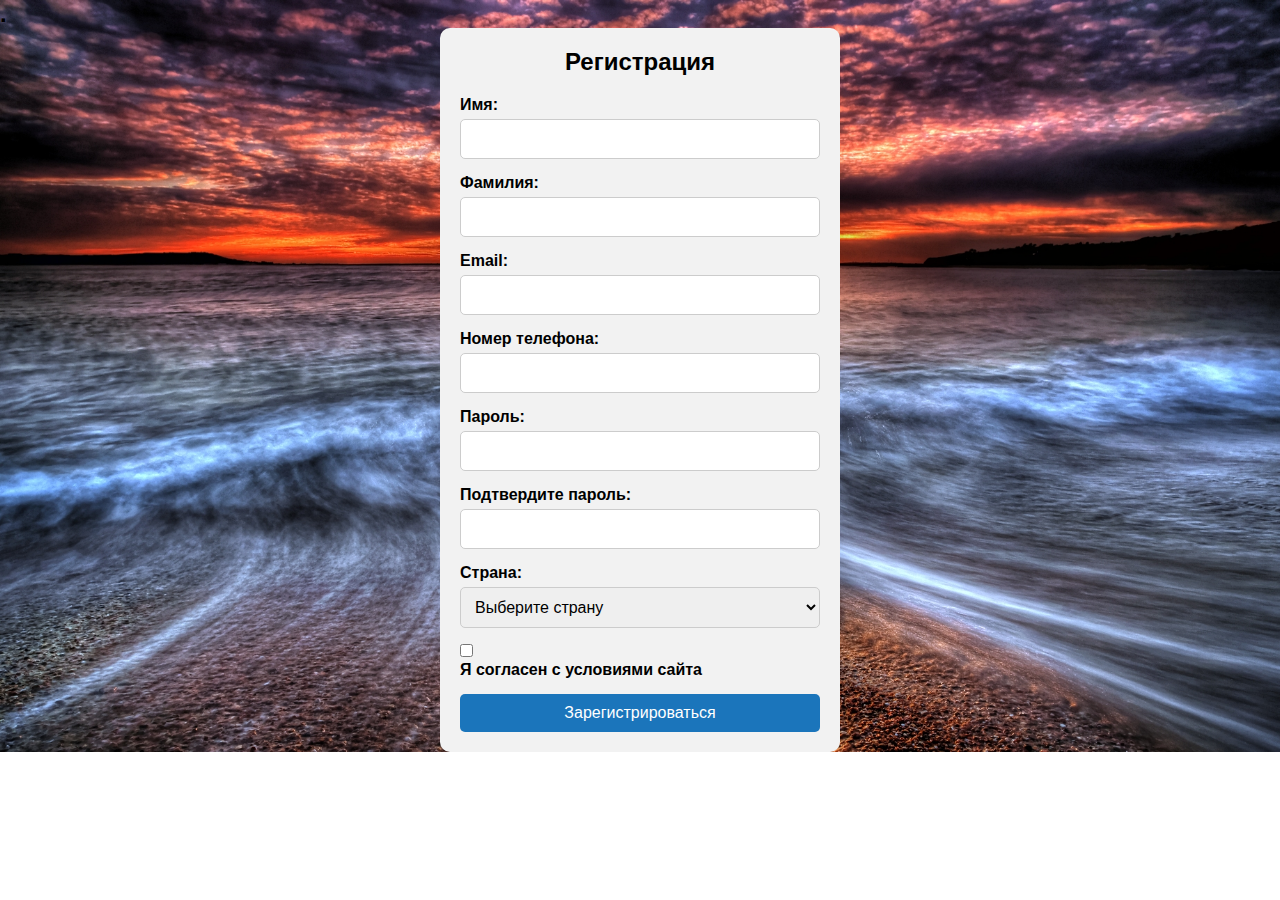
<file: forma.html>
<!DOCTYPE html>
<html>

<head>
  <meta charset="UTF-8">
  <title>О нас</title>
  <link rel="stylesheet" href="css\forma.css">
  <link rel="stylesheet" href="css\styles.css">

</head>

<body>


  <main>
    <div class="registration-container">
      <h2>.</h2>
      <form id="registration-form">
        <h2>Регистрация</h2>
        <div>
          <label for="first-name">Имя:</label>
          <input type="text" id="first-name" name="first-name" required>
        </div>
        <div>
          <label for="last-name">Фамилия:</label>
          <input type="text" id="last-name" name="last-name" required>
        </div>
        <div>
          <label for="email">Email:</label>
          <input type="email" id="email" name="email" required>
        </div>
        <div>
          <label for="phone">Номер телефона:</label>
          <input type="tel" id="phone" name="phone" required>
        </div>
        <div>
          <label for="password">Пароль:</label>
          <input type="password" id="password" name="password" required>
        </div>
        <div>
          <label for="confirm-password">Подтвердите пароль:</label>
          <input type="password" id="confirm-password" name="confirm-password" required>
        </div>
        <div>
          <label for="country">Страна:</label>
          <select id="country" name="country" required>
            <option value="">Выберите страну</option>
            <option value="Belarus">Беларусь</option>
            <option value="USA">США</option>
            <option value="UK">Великобритания</option>
            <option value="France">Франция</option>
            <option value="Germany">Германия</option>
          </select>
        </div>
        <div>
          <input type="checkbox" id="terms" name="terms" required>
          <label for="terms">Я согласен с условиями сайта</label>
        </div>
        <button type="submit">Зарегистрироваться</button>
</form>
 </div>    
      
      
  </main>
  

<div>

<script src="scripts\script.js"></script>

    </div>
</body>

</html>
</file>
